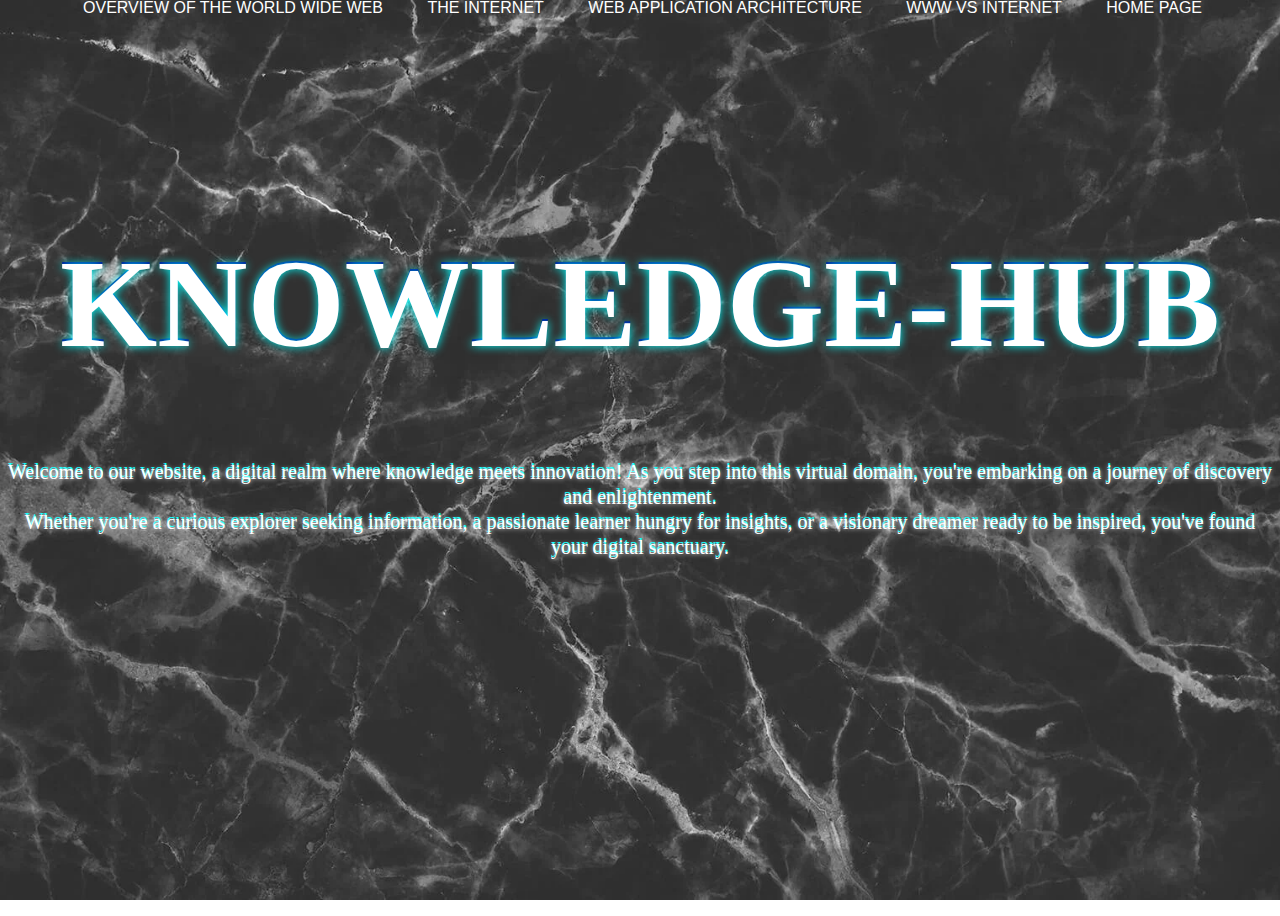
<file: index.html>
<!DOCTYPE html>
<html lang="en">
  <head>
      <title>WWW</title>
      <link rel="stylesheet" href="styles.css">
  </head>
  <body>
    <div class="banner">
      <div class="content">
        <h1>KNOWLEDGE-HUB</h1>
        <P>Welcome to our website, a digital realm where knowledge meets innovation! As you step into this virtual domain, you're embarking on a journey of discovery and enlightenment.<br> Whether you're a curious explorer seeking information, a passionate learner hungry for insights, or a visionary dreamer ready to be inspired, you've found your digital sanctuary.
      </div>
      <div class="navbar">
        <ul>
          <li><a href="Web.html">Overview of The World Wide Web</a></li>
          <li><a href="Internet.html">The Internet</a></li>
          <li><a href="WebAppArch.html">Web Application Architecture</a></li>
          <li><a href="WebVsInternet.html">WWW vs Internet</a></li>
          <li><a href="HomePage.html">Home Page</a></li>
        </ul>
      </div>  
    </div>
  </body>
</html>
</file>
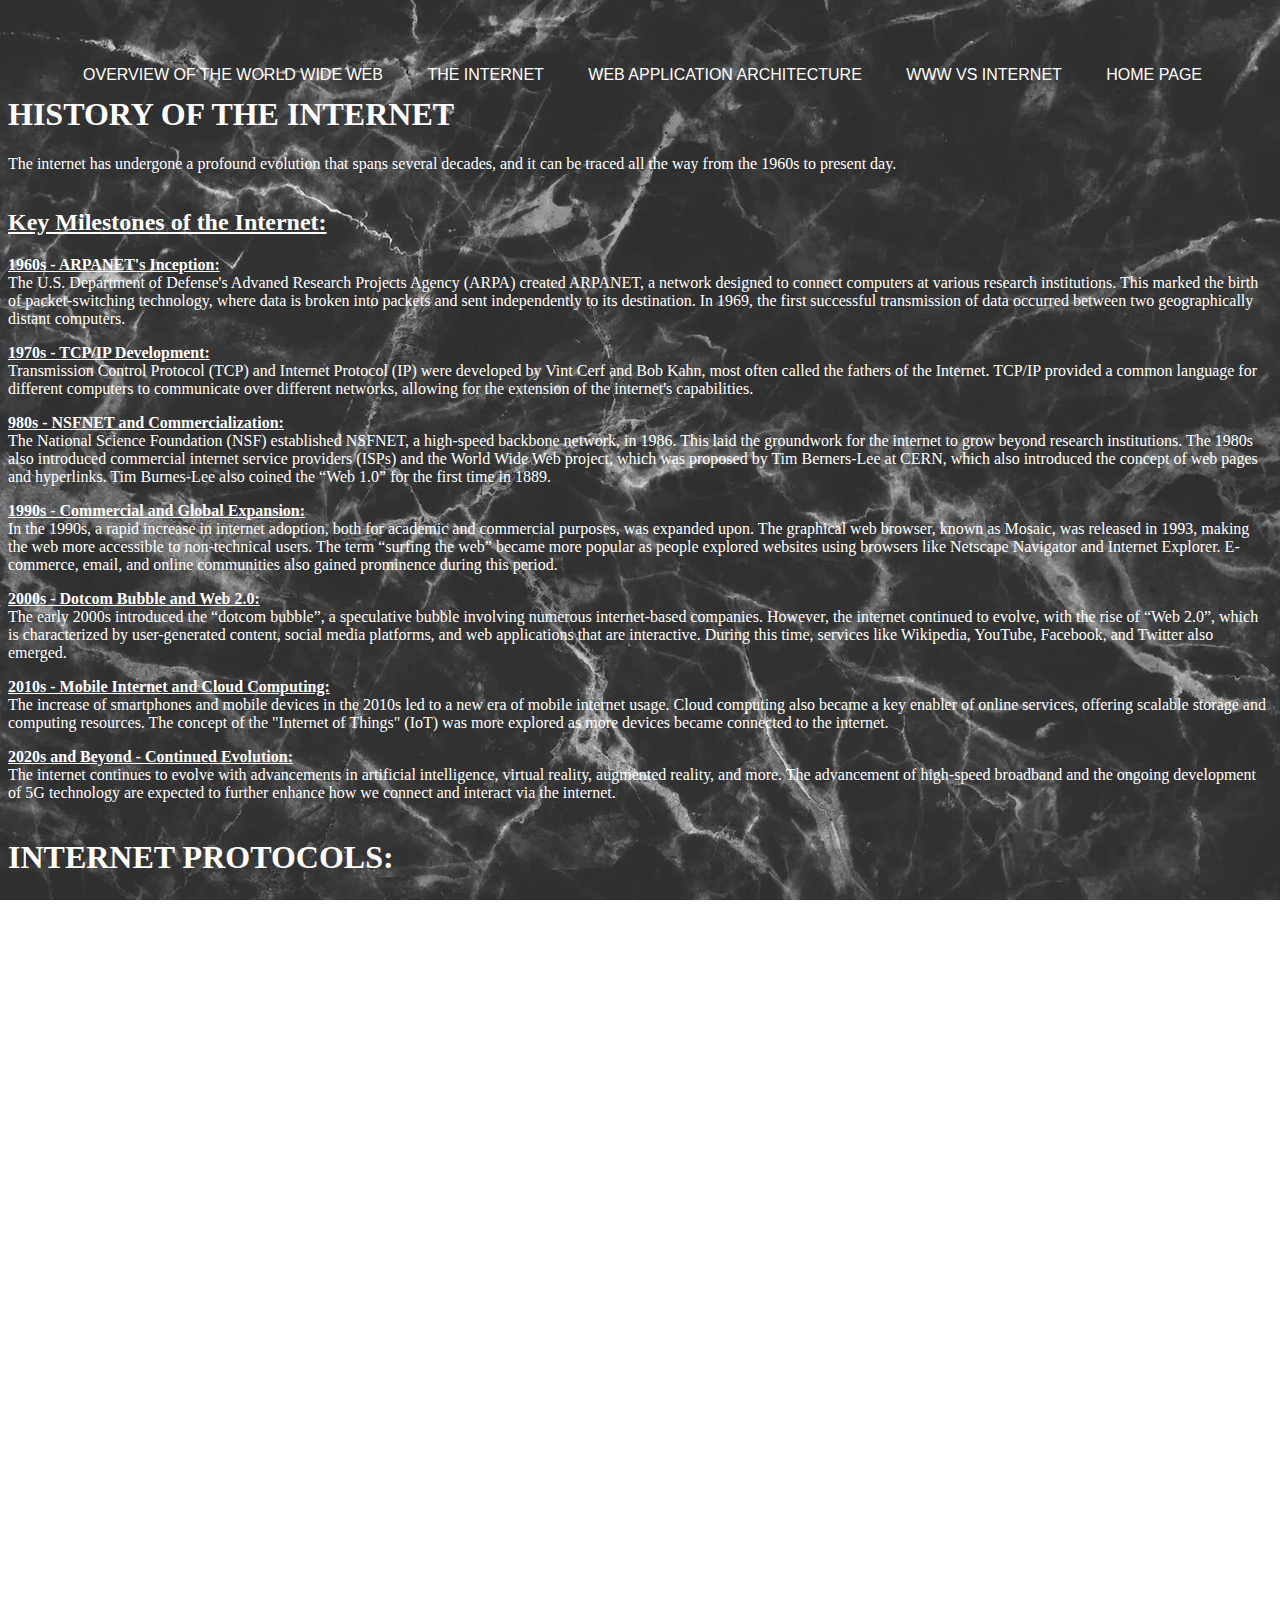
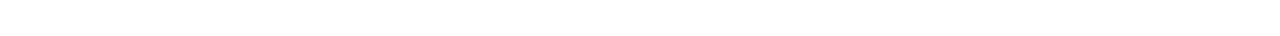
<file: Internet.html>
<!DOCTYPE html>
<html lang="en">
  <head>
      <title>Internet Explained</title>
      <link rel="stylesheet" href="styles.css">
  </head>
  <body>
    <div class="navbar">
      
      <ul>
        <li><a href="Web.html">Overview of The World Wide Web</a></li>
        <li><a href="Internet.html">The Internet</a></li>
        <li><a href="WebAppArch.html">Web Application Architecture</a></li>
        <li><a href="WebVsInternet.html">WWW vs Internet</a></li>
        <li><a href="HomePage.html">Home Page</a></li>
      </ul>
    </div> 
    <div class = "container-2">
      <div class = "text-2">
        <h1>HISTORY OF THE INTERNET</h1>
        <p>
          The internet has undergone a profound evolution that spans several decades, and it can be traced all the way from the 1960s to present day.
        </p>
      </div>
      <div class = "text-3">
        <h2>Key Milestones of the Internet:</h2>
        <p>
          <strong>1960s - ARPANET's Inception:</strong><br>The U.S. Department of Defense's Advaned Research Projects Agency (ARPA) created ARPANET, a network designed to connect computers at various research institutions. This marked the birth of packet-switching technology, where data is broken into packets and sent independently to its destination. In 1969, the first successful transmission of data occurred between two geographically distant computers.
        </p>
        <p>
          <strong>1970s - TCP/IP Development:</strong><br>Transmission Control Protocol (TCP) and Internet Protocol (IP) were developed by Vint Cerf and Bob Kahn, most often called the fathers of the Internet. TCP/IP provided a common language for different computers to communicate over different networks, allowing for the extension of the internet's capabilities.
        </p>
        <p>
          <strong>980s - NSFNET and Commercialization:</strong><br>The National Science Foundation (NSF) established NSFNET, a high-speed backbone network, in 1986. This laid the groundwork for the internet to grow beyond research institutions. The 1980s also introduced commercial internet service providers (ISPs) and the World Wide Web project, which was proposed by Tim Berners-Lee at CERN, which also introduced the concept of web pages and hyperlinks. Tim Burnes-Lee also coined the “Web 1.0” for the first time in 1889.
        </p>
        <p>
          <strong>1990s - Commercial and Global Expansion:</strong><br>In the 1990s, a rapid increase in internet adoption, both for academic and commercial purposes, was expanded upon. The graphical web browser, known as Mosaic, was released in 1993, making the web more accessible to non-technical users. The term “surfing the web” became more popular as people explored websites using browsers like Netscape Navigator and Internet Explorer. E-commerce, email, and online communities also gained prominence during this period.
        </p>
        <p>
          <strong>2000s - Dotcom Bubble and Web 2.0:</strong><br>The early 2000s introduced the “dotcom bubble”, a speculative bubble involving numerous internet-based companies. However, the internet continued to evolve, with the rise of “Web 2.0”, which is characterized by user-generated content, social media platforms, and web applications that are interactive. During this time, services like Wikipedia, YouTube, Facebook, and Twitter also emerged.
        </p>
        <p>
          <strong>2010s - Mobile Internet and Cloud Computing:</strong><br>The increase of smartphones and mobile devices in the 2010s led to a new era of mobile internet usage. Cloud computing also became a key enabler of online services, offering scalable storage and computing resources. The concept of the "Internet of Things" (IoT) was more explored as more devices became connected to the internet.
        </p>
        <p>
          <strong>2020s and Beyond - Continued Evolution:</strong><br>The internet continues to evolve with advancements in artificial intelligence, virtual reality, augmented reality, and more. The advancement of high-speed broadband and the ongoing development of 5G technology are expected to further enhance how we connect and interact via the internet.
        </p>
      </div>
      <div class = "text-4">
        <h1>INTERNET PROTOCOLS:</h1>
        <p>
          Internet protocols are sets of rules that govern how data is communicated between devices across networks. This ensures reliability and efficiency in the transfer of data. 
          There are many different types of protocols which are used in different areas within the internet.
        </p>
        <h2>Some Key Internet Protocols:</h2>
        <p>
          <strong>Transmission Control Protocol (TCP):</strong><br>TCP is a connection-oriented protocol responsible for ensuring reliable and ordered data delivery between devices. It breaks down data into packets, assigns sequence numbers to them, and handles acknowledgment and retransmission mechanisms to guarantee that data arrives intact and in the correct order.
        </p>
        <p>
          <strong>Internet Protocol (IP):</strong><br>IP is responsible for addressing and routing packets of data across networks. It assigns unique IP addresses to devices and uses these addresses to route data from the source all the way to the destination across the internet. There are two main versions of IP, namely IPv4 and IPv6, with IPv6 designed to address the limitations of IPv4's address space.
        </p>
        <p>
          <strong>Hypertext Transfer Protocol (HTTP):</strong><br>HTTP is the foundation of data communication on the World Wide Web. It defines how web browsers and web servers communicate to request and deliver web pages and other resources. HTTPS (HTTP Secure) is an extension of HTTP that adds a layer of encryption for secure data transmission.
        </p>
        <p>
          <strong>File Transfer Protocol (FTP):</strong><br>FTP is a standard protocol used for the transfer of computer files from a server to a client. It provides methods for uploading, downloading, and managing files on remote servers.
        </p>
        <p>
          <strong>Simple Mail Transfer Protocol (SMTP):</strong><br>SMTP is used for sending and relaying email messages between email servers. It defines how email clients and servers communicate to deliver messages to recipients.
        </p>
        <p>
          <strong>Post Office Protocol version 3 (POP3):</strong><br>POP3 is used by email clients to retrieve emails from a mail server. It allows users to download messages to their local devices for offline access.
        </p>
        <p>
          <strong>Internet Message Access Protocol (IMAP): </strong><br>IMAP is another protocol used by email clients to access email messages from a server. Unlike POP3, IMAP makes it possible for users to manage their emails on the server while synchronizing changes with the client.
        </p>
        <p>
          <strong>Simple Network Management Protocol (SNMP):</strong><br>SNMP is used to manage and monitor network devices and their performance. It enables administrators to gather information, configure settings, and receive notifications from network devices.
        </p>
        <p>
          <strong>Domain Name System (DNS):</strong><br>DNS translates human-readable domain names (like www.example.com) into IP addresses that computers use to locate resources on the internet. It acts as a phonebook for the internet, converting memorable domain names into numerical IP addresses.
        </p>
        <p>
          <strong>Dynamic Host Configuration Protocol (DHCP):</strong><br>DHCP is used to automatically assign IP addresses, subnet masks, and other network configuration parameters to devices on a network. It simplifies the process of connecting devices to a network by eliminating manual IP configuration.
        </p>
      </div>
    </div>
  </body>
</html>
</file>
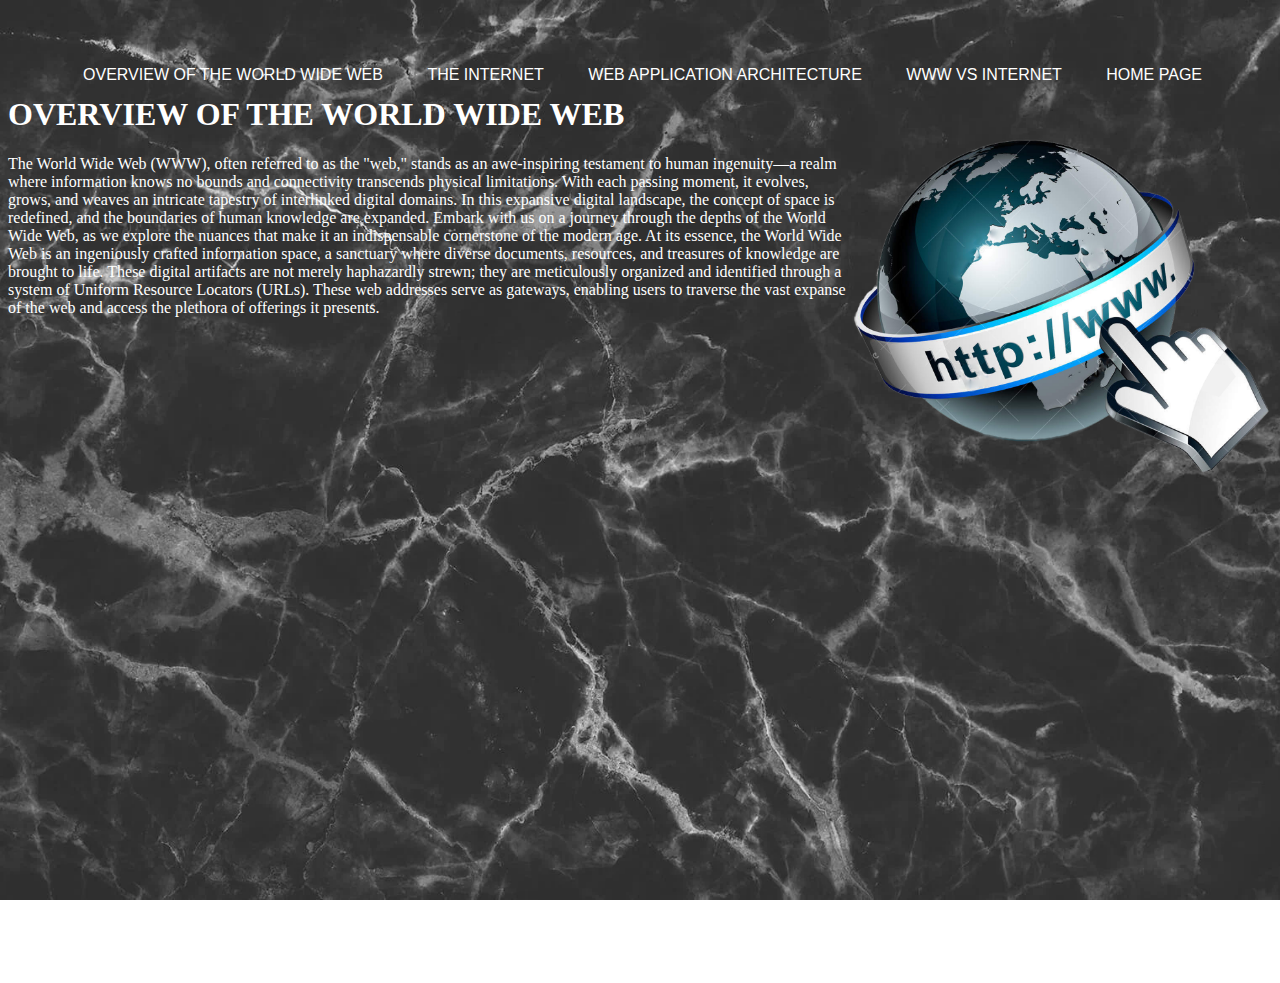
<file: Web.html>
<!DOCTYPE html>
<html lang="en">
  <head>
      <title>Web Explained</title>
      <link rel="stylesheet" href="styles.css">
  </head>
  <body>
    <div class="navbar">
   
      <ul>
        <li><a href="Web.html">OVERVIEW OF THE WORLD WIDE WEB</a></li>
        <li><a href="Internet.html">The Internet</a></li>
        <li><a href="WebAppArch.html">Web Application Architecture</a></li>
        <li><a href="WebVsInternet.html">WWW vs Internet</a></li>
        <li><a href="HomePage.html">Home Page</a></li>
      </ul>
    </div>
    <div class = "container-1">
      <div class = "text-1">
        <h1>OVERVIEW OF THE WORLD WIDE WEB</h1>
        <p>
          The World Wide Web (WWW), often referred to as the "web," stands as an awe-inspiring testament to human ingenuity—a realm where information knows no bounds and connectivity transcends physical limitations. With each passing moment, it evolves, grows, and weaves an intricate tapestry of interlinked digital domains. In this expansive digital landscape, the concept of space is redefined, and the boundaries of human knowledge are expanded. Embark with us on a journey through the depths of the World Wide Web, as we explore the nuances that make it an indispensable cornerstone of the modern age.
At its essence, the World Wide Web is an ingeniously crafted information space, a sanctuary where diverse documents, resources, and treasures of knowledge are brought to life. These digital artifacts are not merely haphazardly strewn; they are meticulously organized and identified through a system of Uniform Resource Locators (URLs). These web addresses serve as gateways, enabling users to traverse the vast expanse of the web and access the plethora of offerings it presents.

        </p>
      </div>
      <img class = "image-1" src="images/image 1.png">
    </div>
  </body>
</html>
</file>
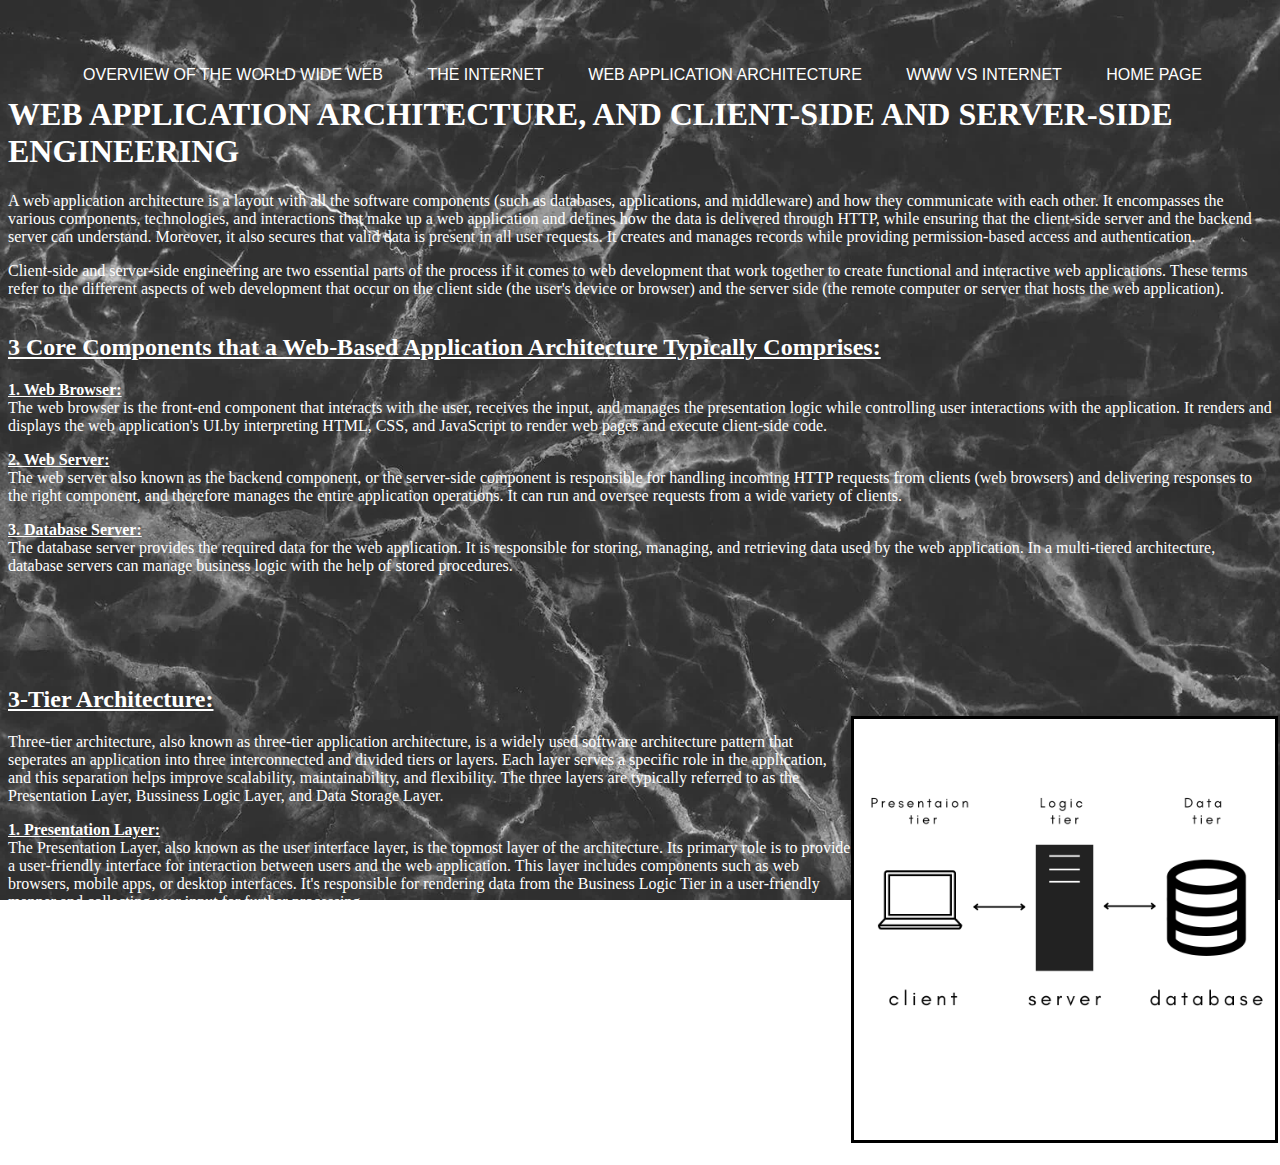
<file: WebAppArch.html>
<!DOCTYPE html>
<html lang="en">
  <head>
      <title>WWW</title>
      <link rel="stylesheet" href="styles.css">
  </head>
  <body>
    <div class="navbar">
   
      <ul>
        <li><a href="Web.html">Overview of The World Wide Web</a></li>
        <li><a href="Internet.html">The Internet</a></li>
        <li><a href="WebAppArch.html">Web Application Architecture</a></li>
        <li><a href="WebVsInternet.html">WWW vs Internet</a></li>
        <li><a href="HomePage.html">Home Page</a></li>
      </ul>
    </div>
    <div class = "container-3">
      <div class = "text-5">
        <h1>WEB APPLICATION ARCHITECTURE, AND CLIENT-SIDE AND SERVER-SIDE ENGINEERING</h1>
        <p>
          A web application architecture is a layout with all the software components (such as databases, applications, and middleware) and how they communicate with each other. It encompasses the various components, technologies, and interactions that make up a web application and defines how the data is delivered through HTTP, while ensuring that the client-side server and the backend server can understand. Moreover, it also secures that valid data is present in all user requests. It creates and manages records while providing permission-based access and authentication.
        </p>
        <p>
          Client-side and server-side engineering are two essential parts of the process if it comes to web development that work together to create functional and interactive web applications. These terms refer to the different aspects of web development that occur on the client side (the user's device or browser) and the server side (the remote computer or server that hosts the web application).
        </p>
      </div>
      
      <div class = "text-6">
        <h2>3 Core Components that a Web-Based Application Architecture Typically Comprises:</h2>
        <p>
          <strong>1. Web Browser:</strong><br>The web browser is the front-end component that interacts with the user, receives the input, and manages the presentation logic while controlling user interactions with the application. It renders and displays the web application's UI.by interpreting HTML, CSS, and JavaScript to render web pages and execute client-side code.
        </p>
        <p>
          <strong>2. Web Server:</strong><br>The web server also known as the backend component, or the server-side component is responsible for handling incoming HTTP requests from clients (web browsers) and delivering responses to the right component, and therefore manages the entire application operations. It can run and oversee requests from a wide variety of clients.
        </p>
        <p>
          <strong>3. Database Server:</strong><br>The database server provides the required data for the web application. It is responsible for storing, managing, and retrieving data used by the web application. In a multi-tiered architecture, database servers can manage business logic with the help of stored procedures.
        </p>
      </div>

      <div class = "container-4">
        <div class = "text-7">
          <h2>3-Tier Architecture:</h2>
          <p>
            Three-tier architecture, also known as three-tier application architecture, is a widely used software architecture pattern that seperates an application into three interconnected and divided tiers or layers. Each layer serves a specific role in the application, and this separation helps improve scalability, maintainability, and flexibility. The three layers are typically referred to as the Presentation Layer, Bussiness Logic Layer, and Data Storage Layer.
          </p>
          <p>
            <strong>1. Presentation Layer:</strong><br>The Presentation Layer, also known as the user interface layer, is the topmost layer of the architecture. Its primary role is to provide a user-friendly interface for interaction between users and the web application. This layer includes components such as web browsers, mobile apps, or desktop interfaces. It's responsible for rendering data from the Business Logic Tier in a user-friendly manner and collecting user input for further processing.
          </p>
          <p>
            <strong>2. Business Logic Tier:</strong><br>The Business Logic Layer, often referred to as the application or middle layer, serves as the core of the application. It contains the business logic and application-specific functionality. This layer processes requests from the Presentation Layer, executes business rules, coordinates data flow, and enforces security methods. It is where web application logic is encapsulated, ensuring data integrity and consistency while also enabling the decoupling of the user interface from the underlying data storage.
          </p>
          <p>
            <strong>3. Data Storage Layer:</strong><br>At the foundation of the three-tier architecture lies the Data Storage Layer, responsible for managing and storing the web application's data. It includes databases, file systems, or any data storage mechanisms needed for persistence. This layer handles data retrieval, storage, update, and deletion operations as requested by the Business Logic Layer. Ensuring data durability, consistency, and security is critical in this layer, as it defines the foundation upon which the entire web application relies for accurate and reliable data access and storage.
          </p>
        </div>
        <img class = "image-2" src = "images/image 2.png">
      </div>
    </div>
  </body>
</html>
</file>
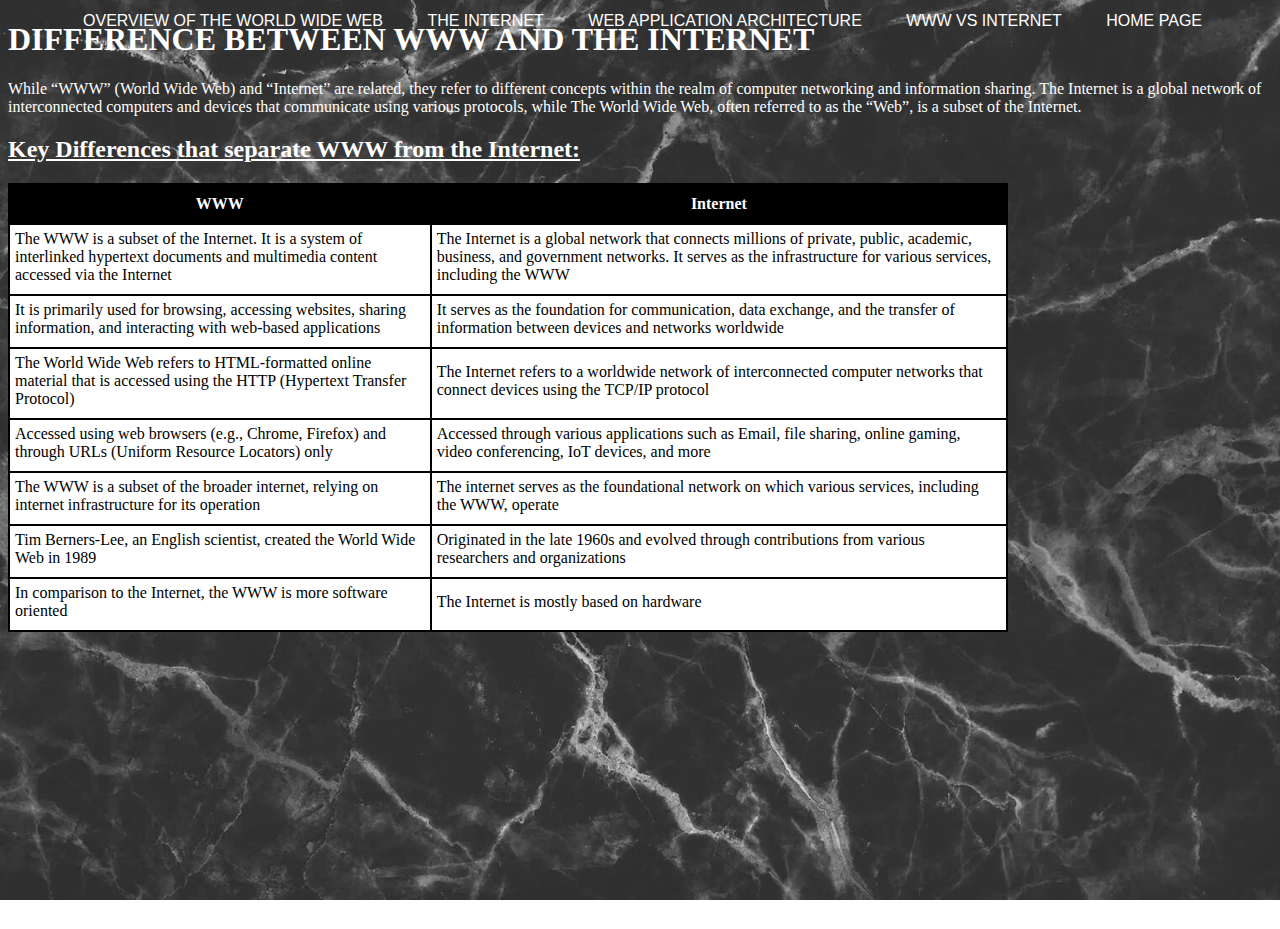
<file: WebVsInternet.html>
<!DOCTYPE html>
<!DOCTYPE html>
<html lang="en">
  <head>
      <title>WWW</title>
      <link rel="stylesheet" href="styles.css">
  </head>
  <body>
    <div class="navbar">
    
      <ul>
        <li><a href="Web.html">Overview of The World Wide Web</a></li>
        <li><a href="Internet.html">The Internet</a></li>
        <li><a href="WebAppArch.html">Web Application Architecture</a></li>
        <li><a href="WebVsInternet.html">WWW vs Internet</a></li>
        <li><a href="HomePage.html">Home Page</a></li>
      </ul>
    </div>  
    <h1>DIFFERENCE BETWEEN WWW AND THE INTERNET</h1>
    <p>
      While “WWW” (World Wide Web) and “Internet” are related, they refer to different concepts within the realm of computer networking and information sharing. The Internet is a global network of interconnected computers and devices that communicate using various protocols, while The World Wide Web, often referred to as the “Web”, is a subset of the Internet.
    </p>
    <h2>Key Differences that separate WWW from the Internet:</h2>
    <table>
      <tr>
        <th>WWW</th>
        <th>Internet</th>
      </tr>
      <tr>
        <td>
          The WWW is a subset of the Internet. It is a system of interlinked hypertext documents and multimedia content accessed via the Internet
        </td>
        <td>
          The Internet is a global network that connects millions of private, public, academic, business, and government networks. It serves as the infrastructure for various services, including the WWW
        </td>
      <tr>
        <td>
          It is primarily used for browsing, accessing websites, sharing information, and interacting with web-based applications
        </td>
        <td>
          It serves as the foundation for communication, data exchange, and the transfer of information between devices and networks worldwide
        </td>
      </tr>
      <tr>
        <td>
          The World Wide Web refers to HTML-formatted online material that is accessed using the HTTP (Hypertext Transfer Protocol)
        </td>
        <td>
          The Internet refers to a worldwide network of interconnected computer networks that connect devices using the TCP/IP protocol
        </td>
      </tr>
      <tr>
        <td>
          Accessed using web browsers (e.g., Chrome, Firefox) and through URLs (Uniform Resource Locators) only
        </td>
        <td>
          Accessed through various applications such as Email, file sharing, online gaming, video conferencing, IoT devices, and more
        </td>
      </tr>
      <tr>
        <td>
          The WWW is a subset of the broader internet, relying on internet infrastructure for its operation
        </td>
        <td>
          The internet serves as the foundational network on which various services, including the WWW, operate
        </td>
      </tr>
      <tr>
        <td>
          Tim Berners-Lee, an English scientist, created the World Wide Web in 1989
        </td>
        <td>
          Originated in the late 1960s and evolved through contributions from various researchers and organizations
        </td>
      </tr>
      <tr>
        <td>
          In comparison to the Internet, the WWW is more software oriented
        </td>
        <td>
          The Internet is mostly based on hardware
        </td>
      </tr>
    </table>
  </body>
</html>
</file>
<file: styles.css>
body {
    background-image: url("images/bg.jpeg");   
    background-repeat:no-repeat;
    background-attachment:fixed;
    background-position:center;
    background-size:cover;
    font-family: Arial, sans-serif;
    padding: 0;
    position: relative;
    min-height: 100vh;
    box-sizing: border-box;
}

.banner{
    display: grid;
}

.content{
    text-align: center; 
    color:#fff;
    margin-top:50px;
}
 
.content h1{
     font-size:125px ;
     margin-top: 175px;
     color:white;
     text-shadow: 0px 0px 10px cyan, 0px -2px 0px darkblue;
}

.content p{
    margin: 20px auto;
    font-weight: 100;
    line-height: 25px;
    font-size: 20px;
    text-shadow: 0px 0px 5px white, 0px -2px 0px cyan;
}

.navbar{
    display: flex;
    align-items: flex-start;
    position: absolute;
    justify-content:flex-end;
    top: 0;
    right: 0;
    margin-top: -25px;
    margin-right: 50px;
     
    
}


.navbar ul li{
    list-style: none;
    display: inline-block;
    margin:0 20px;
    position: relative;

}

.navbar ul li a{
    text-decoration: none;
    color: #fff;
    text-transform: uppercase;
    position: relative;
}

.navbar ul li::after{
    content: '';
    position: absolute;
    width: 100%;
    height: 2px;
    background-color: blue; 
    bottom: -5px;
    left: 0;
    transform: scaleX(0); 
    transform-origin: center;
    transition: transform 0.3s ease-in-out, background-color 0.3s ease-in-out;
   
}

.navbar ul li:hover::after{
    transform: scaleX(1); 
    background-color: cyan; 

}

h1,h2,p,tr{
    font-family: cursive;
    color: white;
}

h2,strong{
    text-decoration: underline;
}

.container-1{
    display: grid;
    grid-template-columns: 2fr 1fr;
    margin-top: 75px;;

}

.image-1{
    padding-top: 50px;
    width: 100%;
}

.container-2{
    display: grid;
    margin-top: 75px;
}

.container-3{
    display: grid;
    margin-top: 75px;
}

.container-4{
    display: grid;
    grid-template-columns: 2fr 1fr;
    margin-top: 75px;
}

.image-2{
    margin-top: 50px;
    width: 100%;
    border: 3px solid black;
}

table{
    width: 1000px;
    background-color: black;
}

td{
    background-color: #fff;
    color: black;
    padding-right: 10px;
    padding-bottom: 10px;
    padding-top: 5px;
    padding-left: 5px;
    margin: 0;
}

th{
    color: #fff;
    background-color: black;
    padding-top: 10px;
    padding-bottom: 10px;
}
</file>
